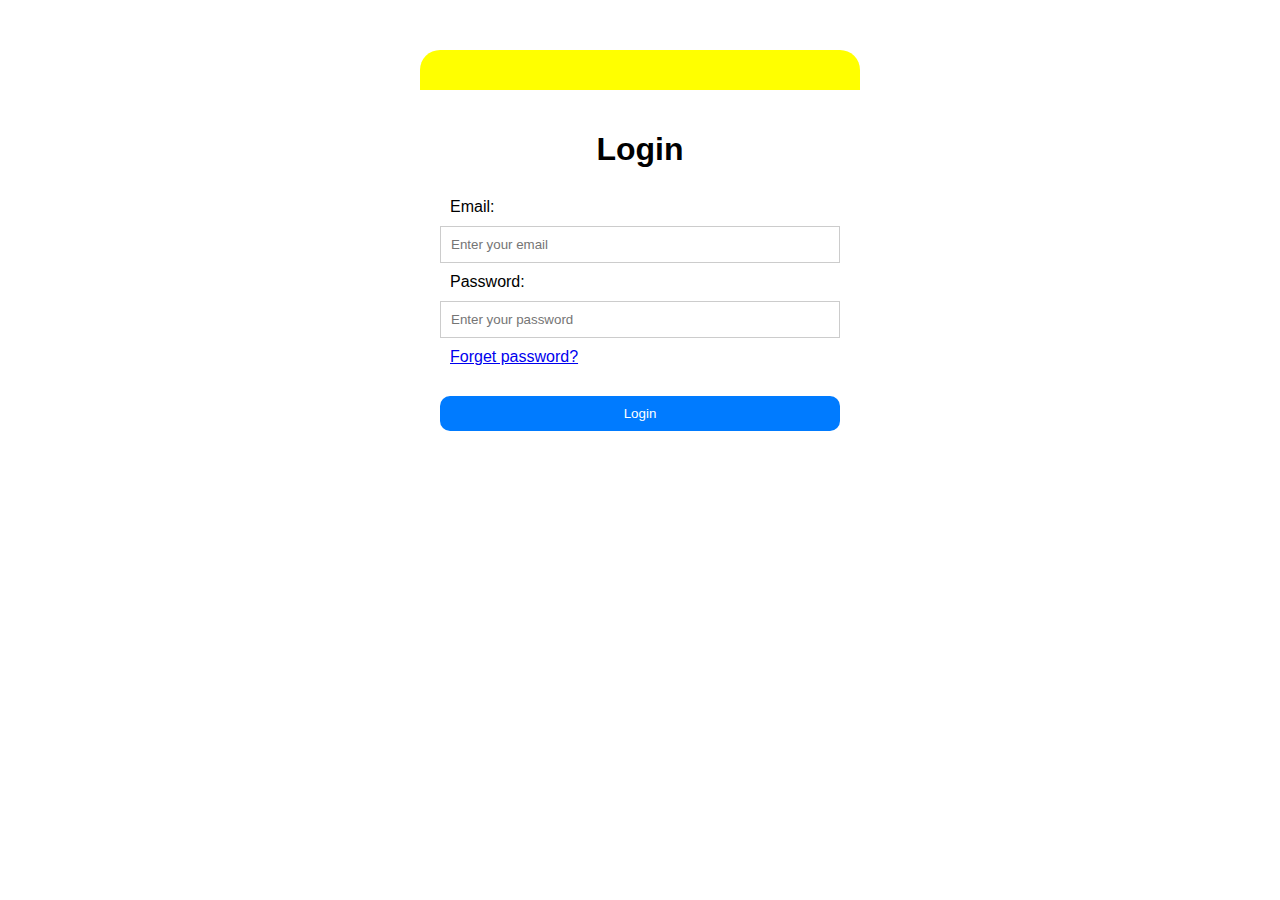
<file: projectH/login.html>
<!DOCTYPE html>
<html lang="en">

<head>
    <meta charset="UTF-8">
    <meta name="viewport" content="width=device-width, initial-scale=1.0">
    <title>humara kaam</title>
    <link rel="stylesheet" href="login.css">
</head>

<body>
    <div class="img">
        <div class="container">
            <h1>Login</h1>
            <form action="#">
                <label for="email">Email:</label>
                <input type="email" placeholder="Enter your email">
                <label for="password">Password:</label>
                <input type="password" placeholder="Enter your password">
                <a href="#">Forget password?</a>
                <button type="submit">Login</button>
            </form>
        </div>
    </div>
</body>

</html>
</file>
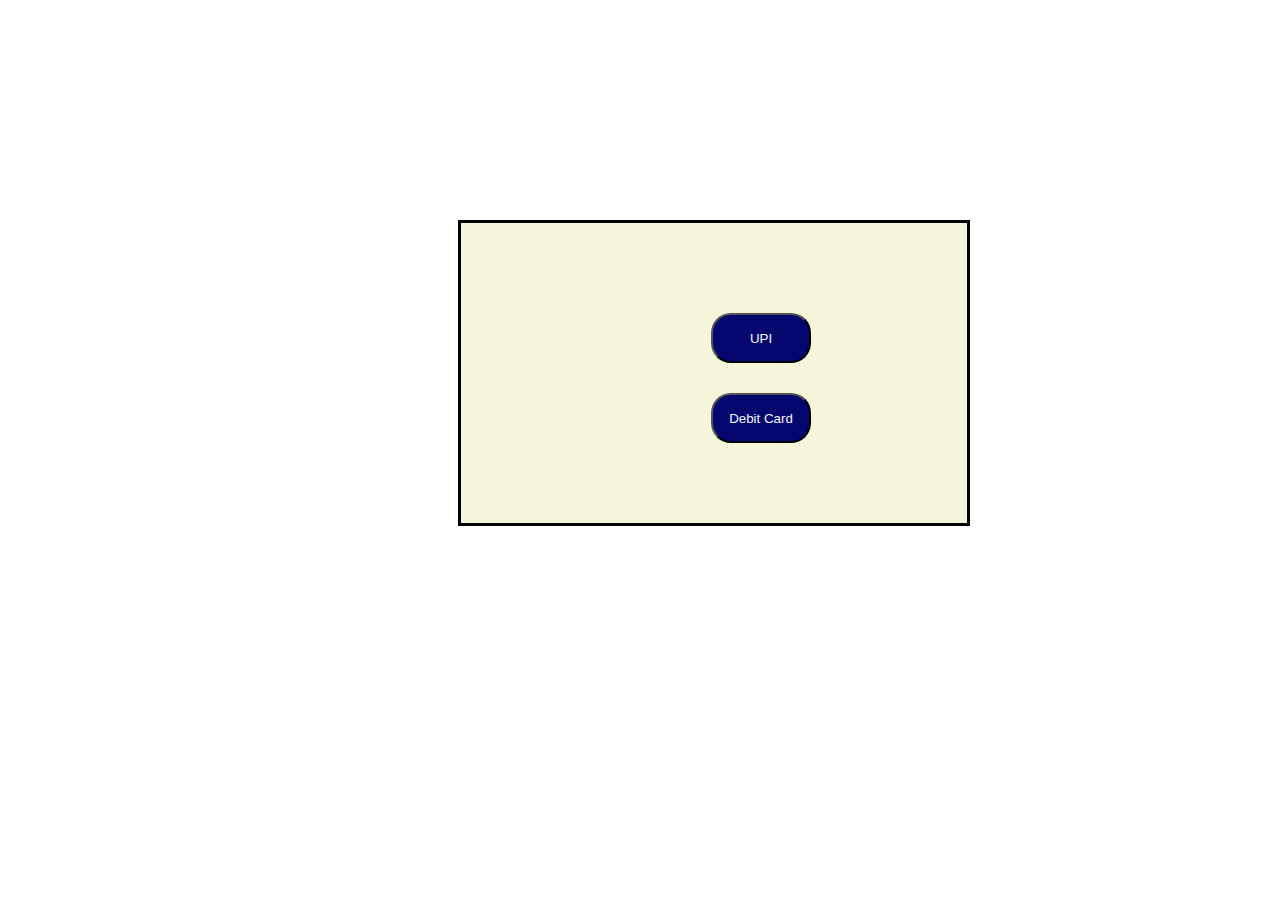
<file: projectH/option.html>
<!DOCTYPE html>
<html lang="en">
<head>
    <meta charset="UTF-8">
    <meta name="viewport" content="width=device-width, initial-scale=1.0">
    <title>Pay</title>
    <style>
        .box{
            border: 3px solid black;
            width: 40%;
            height: 300px;
            margin-left: 450px;
            margin-top: 220px;
            background-color:beige;
        }
        .a{
            background-color: rgb(6, 6, 111);
            color: aliceblue;
            margin-left: 250px;
            margin-top: 90px;
            width: 100px;
            height: 50px;
            border-radius: 20px;
        }
        .a:hover{
            color: brown;
        }
        .b{
            background-color: rgb(6, 6, 111);
            color: aliceblue;
            margin-left: 250px;
            width: 100px;
            height: 50px;
            border-radius: 20px;
        }
        .b:hover{
            color: brown;
        }
        .bb{
            padding-top: 30px;
            
        }
    </style>
</head>
<body>
    <div class="box">
        <div>
            <button class="a" onclick="window.location.href='upi.jpg';">
                UPI
            </button>
        </div>
        <div class="bb">
            <button class="b" onclick="window.location.href='pay.html';">
                Debit Card
            </button>
        </div>
    </div>
</body>
</html>
</file>
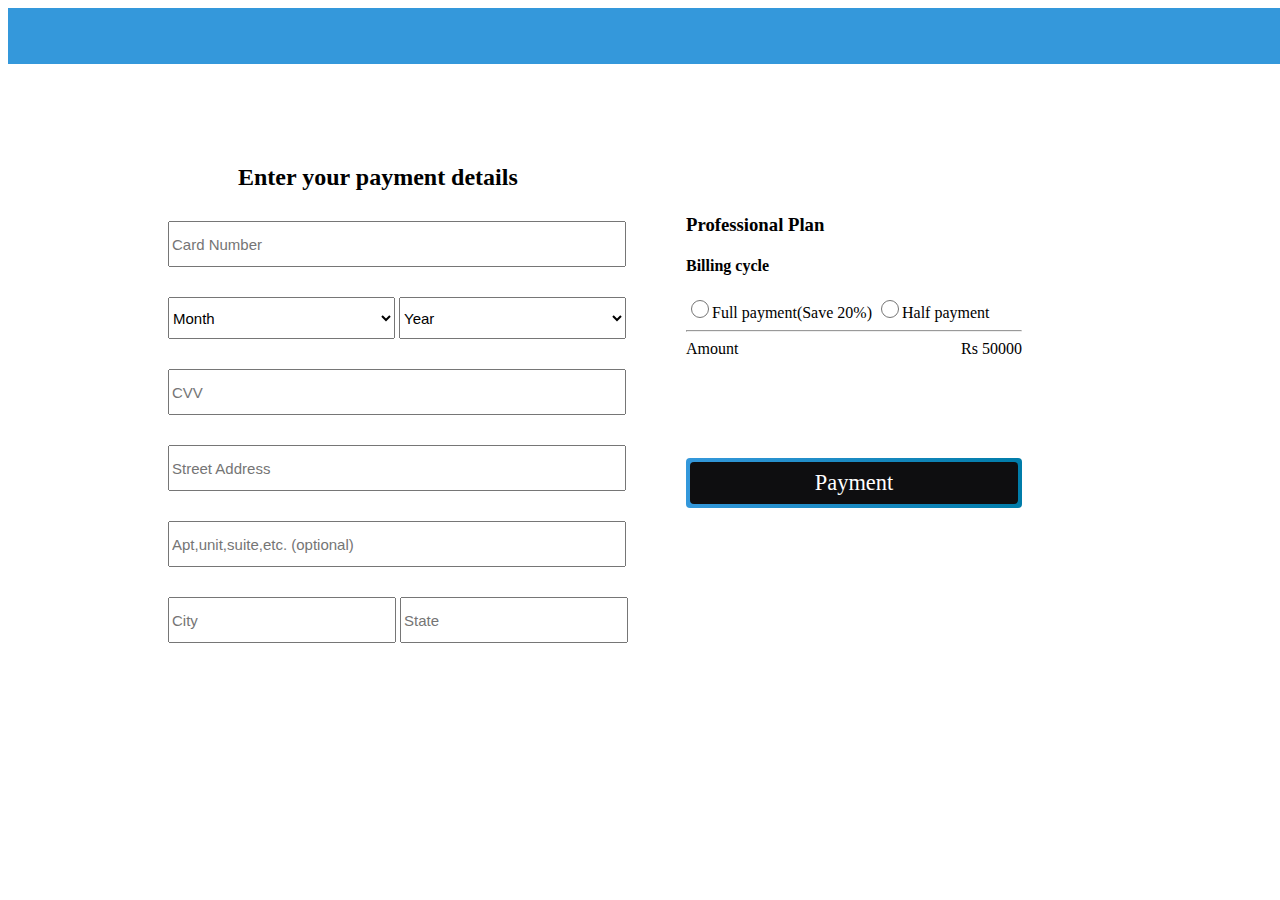
<file: projectH/pay.html>
<!DOCTYPE html>
<html lang="en">
<head>
    <meta charset="UTF-8">
    <meta name="viewport" content="width=device-width, initial-scale=1.0">
    <link rel="stylesheet" href="pay.css">
    <title>Document</title>
</head>
<body>
    <div class="navbar">Secure Environment</div>
    <div class="row1">
        <div class="col1">
            <h2>Enter your payment details</h2>
            <div class="col2">
            <input type="text" name="number" placeholder="Card Number">
            </div>
            <div class="col4">
                <select name="month" id="">
                    <option value="" disabled="" selected="">Month</option>
                    <option value="jan">01</option>
                    <option value="feb">02</option>
                    <option value="mar">03</option>
                    <option value="apr">04</option>
                    <option value="may">05</option>
                    <option value="jun">06</option>
                    <option value="jul">07</option>
                    <option value="aug">08</option>
                    <option value="sep">09</option>
                    <option value="oct">10</option>
                    <option value="nov">11</option>
                    <option value="dec">12</option>
                </select>
                <select name="year" id="">
                    <option value="" disabled="" selected="">Year</option>
                    <option value="jan">2024</option>
                    <option value="feb">2025</option>
                    <option value="mar">2026</option>
                    <option value="apr">2027</option>
                    <option value="may">2028</option>
                    <option value="jun">2029</option>
                    <option value="jul">2030</option>
                    <option value="aug">2031</option>
                    <option value="sep">2032</option>
                    <option value="oct">2033</option>
                    <option value="nov">2034</option>
                    <option value="dec">2035</option>
                </select>
            </div>
            <div class="col2">
                <input type="text" name="number" placeholder="CVV">
                </div>
            <div class="col2">
                <input type="text" name="address" placeholder="Street Address">
            </div>
            <div class="col2">
                <input type="text" name="name" placeholder="Apt,unit,suite,etc. (optional)">
            </div>
            <div class="col5">
                <input class="a" type="text" name="city" placeholder="City">
                <input class="a" type="text" name="state" placeholder="State">
            </div>
        </div>
        <div class="col3">
            <div>
            <h3>Professional Plan</h3>
            <h4>Billing cycle</h4>
            </div>
            <div>
            <input class="b" type="radio" name="ann" value="annual" >Full payment(Save 20%) 
            <input class="b" type="radio" name="mon" value="monthly">Half payment
            </div>
            <hr>
            <div class="c">
                <div>
                    Amount
                </div>
                <div>
                    Rs 50000
                </div>
            </div>
            <a class="bn31" href="index.html"><span class="bn31span">Payment</span></a>
        </div>
    </div>
</body>
</html>
</file>
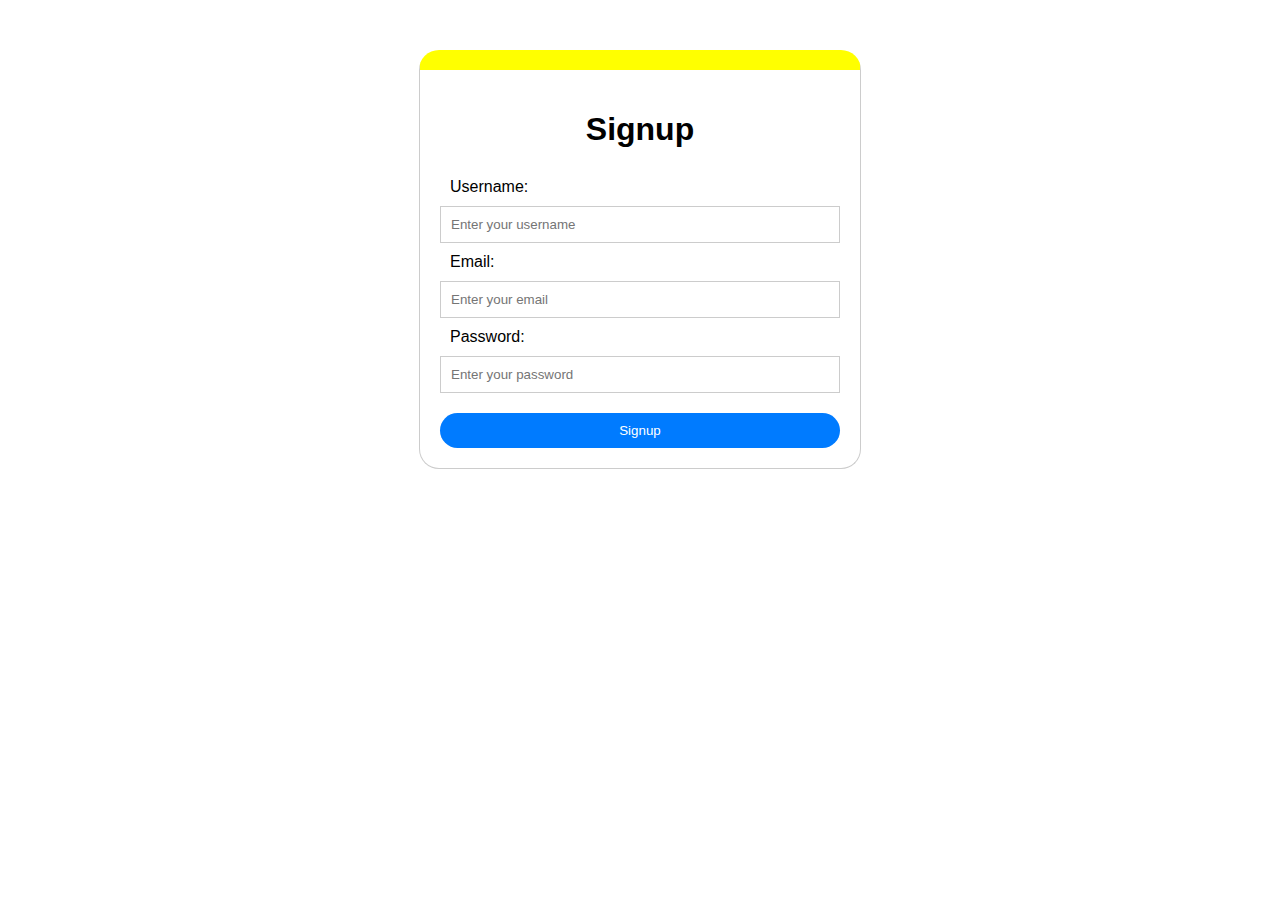
<file: projectH/signup.html>
<!DOCTYPE html>
<html lang="en">

<head>
    <meta charset="UTF-8">
    <meta name="viewport" content="width=device-width, initial-scale=1.0">
    <title>doosra kaam Page</title>
    <link rel="stylesheet" href="signup.css">
</head>

<body>
    <div class="container">
        <h1>Signup</h1>
        <form action="#">
            <label for="username">Username:</label>
            <input type="text" id="username" name="username" placeholder="Enter your username">
            <label for="email">Email:</label>
            <input type="email" id="email" name="email" placeholder="Enter your email">
            <label for="password">Password:</label>
            <input type="password" id="password" name="password" placeholder="Enter your password">
            <button type="submit">Signup</button>
        </form>
    </div>
</body>

</html>
</file>
<file: projectH/login.css>
body {
    font-family: sans-serif;
    background-image: url(https://img.freepik.com/free-photo/beautiful-girl-running-wooden-path-koh-nang-yuan-island-near-koh-tao-island-surat-thani-thailand_335224-1089.jpg?w=900&t=st=1699439965~exp=1699440565~hmac=23fccf2dff6ea9758978635ed0a921bbc6b6457eae503ff5fcb6e9361100e65d);
    background-size: cover;
    background-repeat: no-repeat;
}

.container {
    width: 400px;
    margin: 50px auto;
    padding: 20px;
    border-radius: 20px;
    background-color: #ffffff;
    border-top: 40px solid yellow;
}

h1 {
    font-family: Arial, Helvetica, sans-serif;
    text-align: center;
    margin-bottom: 20px;
}

form {
    display: flex;
    flex-direction: column;
}

label {
    display: block;
    margin: 10px;
}

input {
    width: 100%;
    padding: 10px;
    border: 1px solid #ccc;
    box-sizing: border-box;
}

button {
    background-color: #007bff;
    color: white;
    padding: 10px 20px;
    border: none;
    border-radius: 10px;
    cursor: pointer;
    margin-top: 20px;
    transition: all ease 0.5s;
}

button:hover {
    box-shadow: 5px 5px 5px black;
}

a {
    padding: 10px;
}

.error {
    color: red;
}
</file>
<file: projectH/pay.css>
*{
    box-sizing: content-box;
}
.navbar{
    background-color:#3498db;
    padding: 10px 25px;
    padding-left: 1300px;
}
.row1{
    display: flex;
    justify-content: space-between;
}
.col1{
    margin-left: 80px;
}
h2{
    margin-top: 100px;
    margin-left: 150px;
}
input{
    font-size: 15px;
    width: 450px;
    height: 40px;
}
.col2{
    margin-top: 30px;
    margin-left: 80px;
}
.col4,.col5{
    margin-top: 30px;
    margin-left: 80px;
}
select{
    font-size: 15px;
    width: 225px;
    height: 40px;
}
.a{
    font-size: 15px;
    width: 220px;
    height: 40px;
}
.col3{
    margin-right: 250px;
}
h3{
    margin-top: 150px;
}
.b{
    width: 18px;
    height: 18px;
}
.c{
    display: flex;
    justify-content: space-between;
}
/* button{
    margin-top: 25px;
    width: 400px;
    height: 50px;
    background-color:#3498db;
    box-shadow: black;
    color: white;
    outline: none;
    cursor: pointer;
} */
.bn31 {
    background-image: linear-gradient(to right, #3498db 0%, #007ca9 100%);
    border-radius: 4px;
    box-sizing: border-box;
    color: #ffffff;
    display: block;
    height: 50px;
    font-size: 1.4em;
    padding: 4px;
    position: relative;
    text-decoration: none;
    width: 15em;
    z-index: 2;
    top:100px;
  }
  
  .bn31:hover {
    color: #fffffff0;
  }
  
  .bn31 .bn31span {
    align-items: center;
    background: #0e0e10;
    border-radius: 4px;
    display: flex;
    justify-content: center;
    height: 100%;
    transition: background 0.5s ease;
    width: 100%;
  }
  
  .bn31:hover .bn31span {
    background: transparent;
  }
</file>
<file: projectH/signup.css>
body {
    font-family: sans-serif;
    background-image: url(https://img.freepik.com/free-photo/beautiful-girl-running-wooden-path-koh-nang-yuan-island-near-koh-tao-island-surat-thani-thailand_335224-1089.jpg?w=900&t=st=1699439965~exp=1699440565~hmac=23fccf2dff6ea9758978635ed0a921bbc6b6457eae503ff5fcb6e9361100e65d);
    background-size: cover;
    background-repeat: no-repeat;
}

.container {
    width: 400px;
    margin: 50px auto;
    padding: 20px;
    border: 1px solid #ccc;
    background-color: #fff;
    border-top: 20px solid yellow;
    border-radius: 20px;
}

h1 {
    text-align: center;
    margin-bottom: 20px;
}

form {
    display: flex;
    flex-direction: column;
}

label {
    display: block;
    margin: 10px;
}

input {
    width: 100%;
    padding: 10px;
    border: 1px solid #ccc;
    box-sizing: border-box;
}

button {
    background-color: #007bff;
    color: white;
    padding: 10px 20px;
    border: none;
    cursor: pointer;
    border-radius: 20px;
    margin-top: 20px;
    transition: all ease 0.5s;
}

button:hover {
    box-shadow: 5px 5px 5px black;
}

.error {
    color: red;
}
</file>
